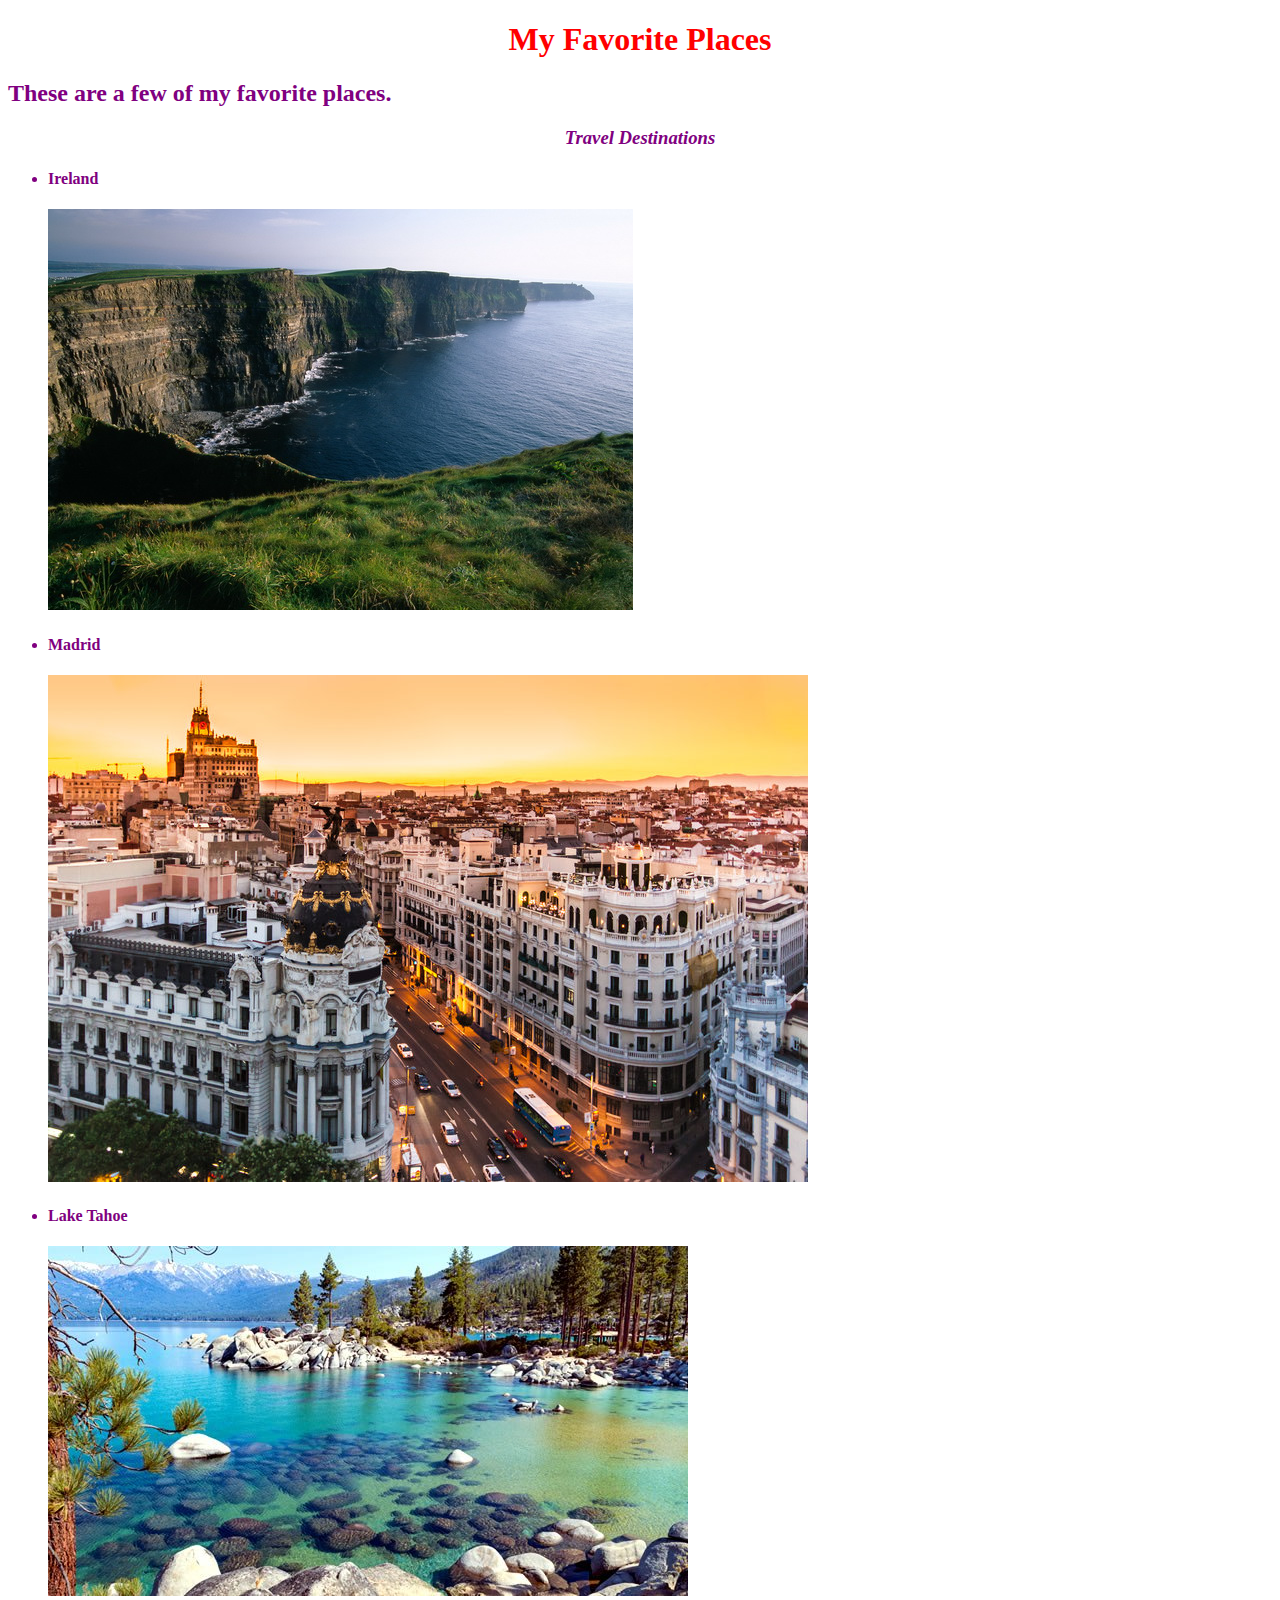
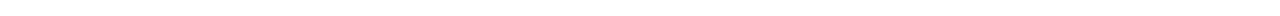
<file: favorite-places.html>
<!DOCTYPE html>
<html>
  <head>
    <link href="CSS/webpage.css" rel="stylesheet" type="text/css">
    <title>Favorite Places</title>
  </head>
  <body>
    <h1>
      My Favorite Places
    </h1>
    <h2>These are a few of my favorite places.</h2>

    <h3>Travel Destinations</h3>
    <ul>
      <li><h4>Ireland</h4></li>
      <img src="img/Ireland.jpg" alt="A picture of Ireland">
      <li><h4>Madrid</h4></li>
      <img src="img/Madrid.jpg" alt="A picture of Madrid.">
      <li><h4>Lake Tahoe</h4></li>
      <img src="img/LakeTahoe.jpg" alt="A picture of Lake Tahoe."
    </ul>

  </body>

</html>
</file>
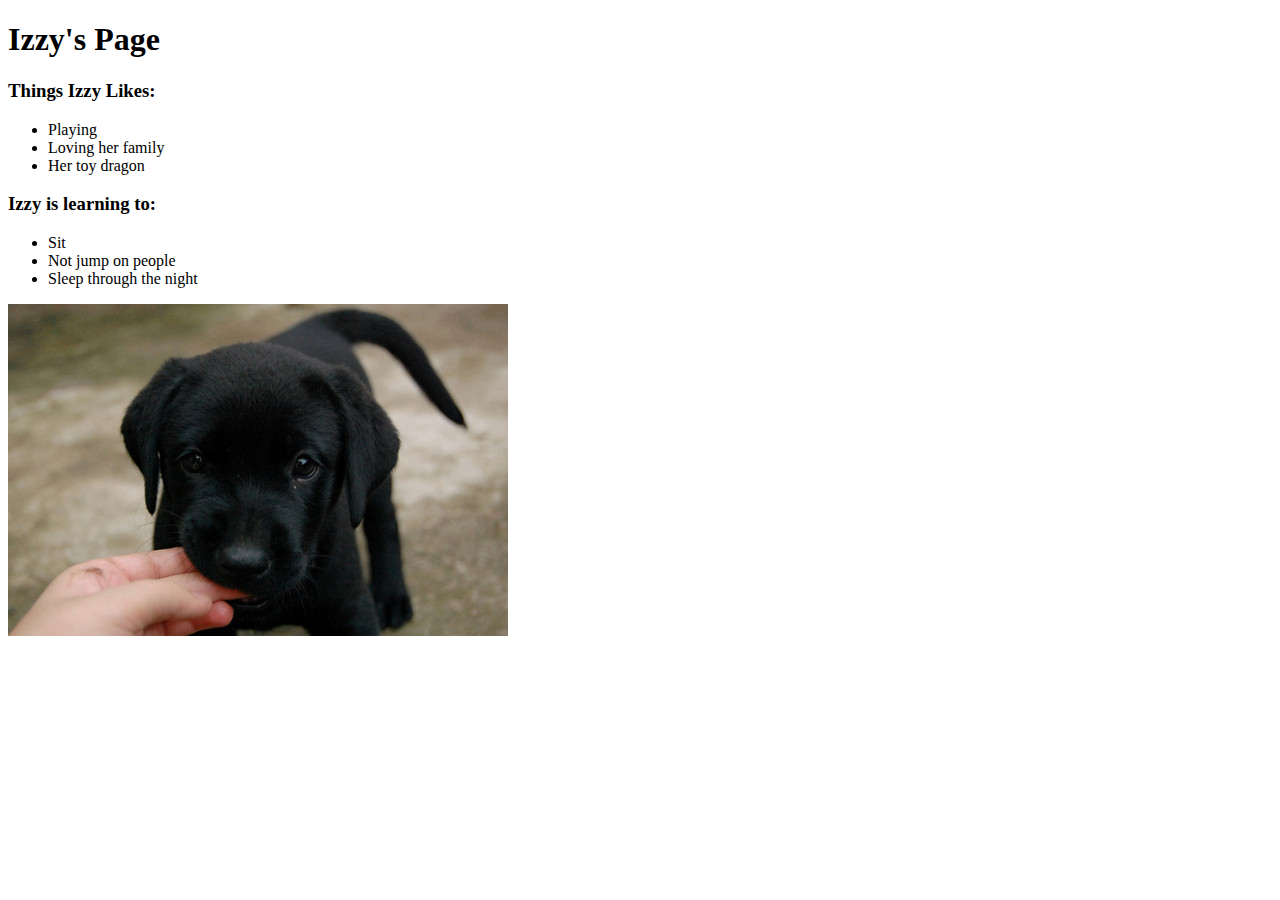
<file: izzyspage.html>
<!DOCTYPE html>
<html>
  <head>
    <title>Izzy's Page</title>
  </head>

  <body>
    <h1>Izzy's Page</h1>

    <h3>Things Izzy Likes:</h3>
    <ul>
      <li>Playing</li>
      <li>Loving her family</li>
      <li>Her toy dragon</li>
    </ul>

    <h3>Izzy is learning to:</h3>
    <ul>
      <li>Sit</li>
      <li>Not jump on people</li>
      <li>Sleep through the night</li>
    </ul>
  <img src="img/puppy.jpg" alt="A photo of a puppy.">

  </body>
</html>
</file>
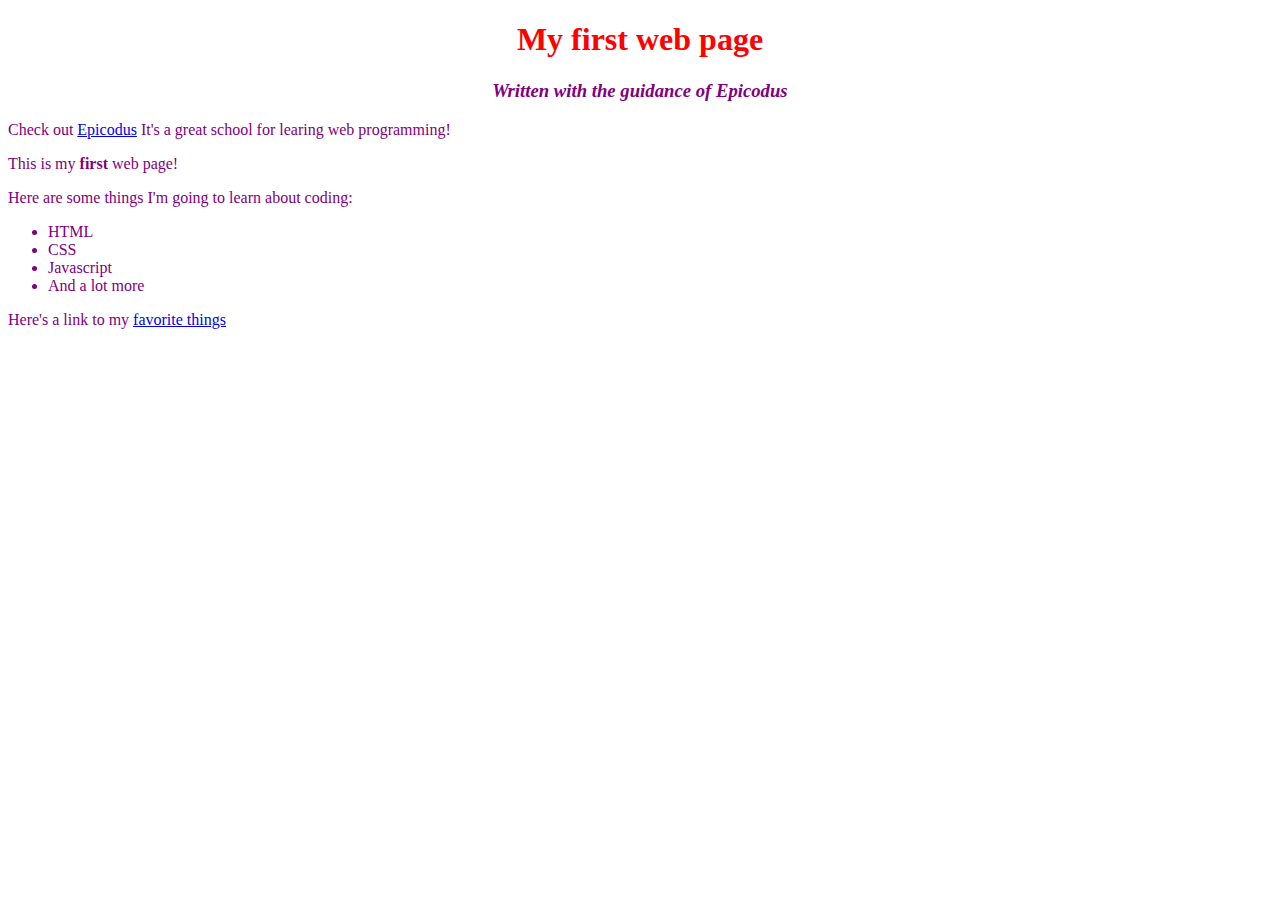
<file: my-first-webpage.html>
<!DOCTYPE html>
<html>
  <head>
    <link href="CSS/webpage.css" rel="stylesheet" type="text/css">
    <title>Web page #1</title>
  </head>
  <body>
    <h1>My first web page</h1>
    <h3>Written with the guidance of Epicodus</h2>
    <p>Check out <a href="http://www.epicodus.com/">Epicodus</a>
      It's a great school for learing web programming!</p>


    <p>This is my <strong>first</strong> web page!</p>


  <p>Here are some things I'm going to learn about coding:</p>
    <ul>
      <li>HTML</li>
      <li>CSS</li>
      <li>Javascript</li>
      <li>And a lot more</li>
    </ul>

  <p>Here's a link to my <a href="favorite-things.html">favorite things</a></p>
  
  </body>
</html>
</file>
<file: CSS/webpage.css>
h1{
  color: red;
  text-align: center;
}
h3{
  text-align: center;
  font-style: italic;
}
body{
  color: purple;
  font-family: serif;
}
p{
  
}
</file>
